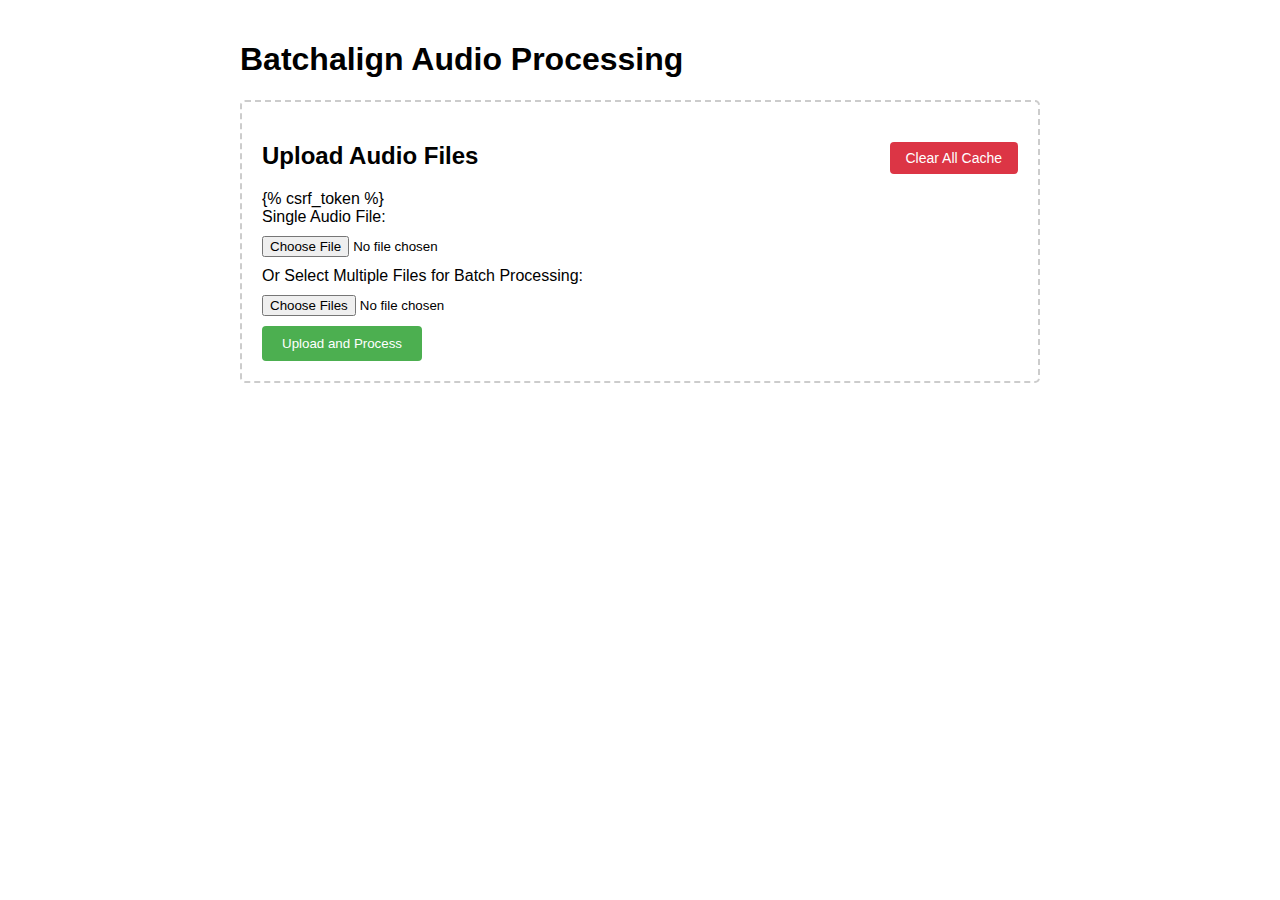
<file: batch_processor/templates/batch_processor/upload.html>
<!DOCTYPE html>
<html>
<head>
    <title>Batchalign Audio Upload</title>
    <style>
        body {
            font-family: Arial, sans-serif;
            max-width: 800px;
            margin: 0 auto;
            padding: 20px;
        }
        .upload-container {
            border: 2px dashed #ccc;
            padding: 20px;
            margin: 20px 0;
            border-radius: 5px;
        }
        .file-input {
            margin: 10px 0;
        }
        .submit-btn {
            background-color: #4CAF50;
            color: white;
            padding: 10px 20px;
            border: none;
            border-radius: 4px;
            cursor: pointer;
        }
        .submit-btn:hover {
            background-color: #45a049;
        }
        #result {
            margin-top: 20px;
            padding: 10px;
            border: 1px solid #ddd;
            border-radius: 4px;
            display: none;
        }
        .success { color: green; }
        .error { color: red; }
        .transcript-container {
            white-space: pre-wrap;
            word-wrap: break-word;
            font-family: monospace;
            background-color: #f5f5f5;
            padding: 15px;
            border-radius: 4px;
            max-height: 500px;
            overflow-y: auto;
            line-height: 1.5;
        }
        .transcript-container .speaker {
            color: #2c5282;
            font-weight: bold;
        }
        .notification {
            padding: 15px;
            margin: 20px 0;
            border-radius: 4px;
            display: flex;
            align-items: center;
            justify-content: space-between;
            animation: slideIn 0.3s ease-out;
        }
        
        .notification.info {
            background-color: #e3f2fd;
            color: #1565c0;
            border: 1px solid #90caf9;
        }
        
        .notification.success {
            background-color: #e8f5e9;
            color: #2e7d32;
            border: 1px solid #a5d6a7;
        }
        
        @keyframes slideIn {
            from {
                transform: translateY(-20px);
                opacity: 0;
            }
            to {
                transform: translateY(0);
                opacity: 1;
            }
        }
        
        .transcript-container {
            margin-top: 20px;
            white-space: pre-wrap;
            word-wrap: break-word;
            font-family: monospace;
            background-color: #f5f5f5;
            padding: 15px;
            border-radius: 4px;
            max-height: 500px;
            overflow-y: auto;
            line-height: 1.5;
        }
        
        .transcript-container .speaker {
            color: #2c5282;
            font-weight: bold;
        }

        .download-chat {
            display: inline-block;
            background-color: #2196F3;
            color: white;
            padding: 8px 16px;
            text-decoration: none;
            border-radius: 4px;
            margin-top: 10px;
            font-size: 14px;
        }
        
        .download-chat:hover {
            background-color: #1976D2;
        }

        .speaker-mapping {
            margin: 20px 0;
            padding: 15px;
            background-color: #f8f9fa;
            border-radius: 4px;
            border: 1px solid #dee2e6;
        }
        
        .speaker-map-form {
            display: grid;
            grid-template-columns: repeat(auto-fill, minmax(250px, 1fr));
            gap: 15px;
            margin-top: 15px;
            width: 100%;
        }
        
        .speaker-input-group {
            padding: 15px;
            background: white;
            border-radius: 4px;
            box-shadow: 0 1px 3px rgba(0,0,0,0.1);
            display: flex;
            flex-direction: column;
            gap: 10px;
        }
        
        .speaker-input-group label {
            display: block;
            margin-bottom: 8px;
            font-weight: bold;
            color: #2c5282;
        }
        
        .speaker-input-group input {
            width: calc(100% - 16px);  /* Account for padding */
            padding: 8px;
            margin-bottom: 8px;
            border: 1px solid #ced4da;
            border-radius: 4px;
            font-size: 14px;
            display: block;
        }

        .speaker-input-group input::placeholder {
            color: #6c757d;
            font-style: italic;
        }
        
        .apply-mapping {
            background-color: #007bff;
            color: white;
            padding: 10px 20px;
            border: none;
            border-radius: 4px;
            cursor: pointer;
            margin-top: 15px;
            font-size: 14px;
            width: auto;
            min-width: 200px;
            display: block;
            margin-left: auto;
            margin-right: auto;
        }
        
        .apply-mapping:hover {
            background-color: #0056b3;
        }
        
        .format-toggle {
            margin: 15px 0;
            display: flex;
            gap: 0;
            width: fit-content;
        }
        
        .format-toggle button {
            padding: 8px 16px;
            border: 1px solid #dee2e6;
            background: white;
            cursor: pointer;
            font-size: 14px;
            transition: all 0.2s;
        }
        
        .format-toggle button.active {
            background-color: #007bff;
            color: white;
            border-color: #007bff;
        }
        
        .format-toggle button:first-child {
            border-radius: 4px 0 0 4px;
        }
        
        .format-toggle button:last-child {
            border-radius: 0 4px 4px 0;
        }

        .speaker-help {
            font-size: 13px;
            color: #666;
            margin: 5px 0;
        }

        .clear-cache-btn {
            background-color: #dc3545;
            color: white;
            padding: 8px 16px;
            border: none;
            border-radius: 4px;
            cursor: pointer;
            float: right;
            font-size: 14px;
        }
        
        .clear-cache-btn:hover {
            background-color: #c82333;
        }
    </style>
</head>
<body>
    <h1>Batchalign Audio Processing</h1>
    
    <div class="upload-container">
        <h2>Upload Audio Files <button onclick="clearCache()" class="clear-cache-btn">Clear All Cache</button></h2>
        <form method="post" enctype="multipart/form-data" id="uploadForm">
            {% csrf_token %}
            
            <div>
                <label for="audio_file">Single Audio File:</label><br>
                <input type="file" name="audio_file" id="audio_file" class="file-input" accept="audio/*">
            </div>
            
            <div>
                <label for="input_folder">Or Select Multiple Files for Batch Processing:</label><br>
                <input type="file" name="input_folder" id="input_folder" multiple class="file-input" accept="audio/*">
            </div>
            
            <button type="submit" class="submit-btn">Upload and Process</button>
        </form>
    </div>

    <div id="result"></div>

    <script>
        function createSpeakerMappingUI(speakers, transcriptId, existingMappings = {}) {
            const container = document.createElement('div');
            container.className = 'speaker-mapping';
            container.innerHTML = `
                <h3>Map Speakers to CHAT Format</h3>
                <div class="speaker-help">Rename speakers to CHAT format roles (e.g. MOT for Mother, CHI for Child)</div>
                <form class="speaker-map-form">
                    ${speakers.map(speaker => {
                        const existing = existingMappings[speaker] || {};
                        return `
                            <div class="speaker-input-group">
                                <label>Speaker: ${speaker}</label>
                                <input type="text" placeholder="Role (e.g. MOT, CHI)" 
                                       class="role" data-speaker="${speaker}"
                                       value="${existing.role || ''}" required>
                            </div>
                        `;
                    }).join('')}
                    <button type="submit" class="apply-mapping">Update Speaker Mapping</button>
                </form>`;

            container.querySelector('form').addEventListener('submit', async (e) => {
                e.preventDefault();
                const mappings = {};
                speakers.forEach(speaker => {
                    const roleInput = container.querySelector(`.role[data-speaker="${speaker}"]`);
                    mappings[speaker] = {
                        role: roleInput.value.toUpperCase(),
                        display_name: roleInput.value
                    };
                });

                try {
                    const response = await fetch(`/update-speaker-mapping/${transcriptId}/`, {
                        method: 'POST',
                        headers: {
                            'Content-Type': 'application/json',
                            'X-CSRFToken': document.querySelector('[name=csrfmiddlewaretoken]').value
                        },
                        body: JSON.stringify({ mappings })
                    });
                    const data = await response.json();
                    if (data.status === 'success') {
                        const chatContent = document.querySelector('.chat-content');
                        chatContent.textContent = data.chat_content;
                        // Always show CHAT format after updating
                        toggleFormat('chat');
                    }
                } catch (error) {
                    console.error('Error updating speaker mapping:', error);
                }
            });

            return container;
        }

        document.getElementById('uploadForm').onsubmit = function(e) {
            e.preventDefault();
            
            const formData = new FormData(this);
            const resultDiv = document.getElementById('result');
            resultDiv.style.display = 'block';
            resultDiv.innerHTML = `
                <div class="notification info">
                    <span>Processing... Please wait.</span>
                </div>
            `;
            
            fetch(this.action || window.location.href, {
                method: 'POST',
                body: formData,
                credentials: 'same-origin'
            })
            .then(response => response.json())
            .then(data => {
                if (data.status === 'success') {
                    let notificationHtml = '';
                    if (data.message) {
                        notificationHtml = `
                            <div class="notification info">
                                <span>📋 ${data.message}</span>
                            </div>
                        `;
                    }
                    
                    const speakerMappingUI = createSpeakerMappingUI(
                        data.speakers, 
                        data.transcript_id,
                        data.existing_mappings
                    );
                    
                    resultDiv.innerHTML = `
                        ${notificationHtml}
                        <div class="success">
                            <h3>Processing Completed Successfully!</h3>
                            <div class="speaker-mapping-container"></div>
                            <div class="format-toggle">
                                <button onclick="toggleFormat('chat')" class="active">CHAT Format</button>
                                <button onclick="toggleFormat('raw')" ${!data.raw_content ? 'disabled' : ''}>Raw Format</button>
                            </div>
                            ${data.raw_content ? 
                                `<div class="raw-content transcript-container" style="display: none">${data.raw_content}</div>` : ''}
                            <div class="chat-content transcript-container">${data.chat_content}</div>
                        </div>`;
                    
                    resultDiv.querySelector('.speaker-mapping-container').appendChild(speakerMappingUI);
                    
                } else if (data.status === 'batch_completed') {
                    const results = data.results.map(result => {
                        let statusIcon = result.status === 'success' ? '✅' : '❌';
                        let statusMessage = result.message ? ` (${result.message})` : '';
                        let speakerMapping = '';
                        if (result.status === 'success') {
                            speakerMapping = createSpeakerMappingUI(
                                result.speakers, 
                                result.transcript_id,
                                result.existing_mappings
                            ).outerHTML;
                        }
                        return `
                            <li class="${result.status}">
                                ${statusIcon} ${result.file}: ${result.status}${statusMessage}
                                ${speakerMapping}
                            </li>`;
                    }).join('');
                    
                    resultDiv.innerHTML = `
                        <div>
                            <h3>Batch Processing Results:</h3>
                            <ul>${results}</ul>
                        </div>`;
                } else {
                    resultDiv.innerHTML = `
                        <div class="notification error">
                            <span>❌ ${data.message || 'An error occurred during processing.'}</span>
                        </div>`;
                }
            })
            .catch(error => {
                resultDiv.innerHTML = `
                    <div class="notification error">
                        <span>❌ An error occurred while uploading or processing the file.</span>
                    </div>`;
            });
        };

        async function clearCache() {
            if (!confirm('Are you sure you want to clear all processed files and transcripts? This cannot be undone.')) {
                return;
            }
            
            try {
                const response = await fetch('/clear-cache/', {
                    method: 'POST',
                    headers: {
                        'X-CSRFToken': document.querySelector('[name=csrfmiddlewaretoken]').value
                    }
                });
                const data = await response.json();
                
                if (data.status === 'success') {
                    document.getElementById('result').innerHTML = `
                        <div class="notification success">
                            <span>✅ ${data.message}</span>
                        </div>
                    `;
                    // Clear file inputs
                    document.getElementById('audio_file').value = '';
                    document.getElementById('input_folder').value = '';
                } else {
                    document.getElementById('result').innerHTML = `
                        <div class="notification error">
                            <span>❌ ${data.message}</span>
                        </div>
                    `;
                }
            } catch (error) {
                document.getElementById('result').innerHTML = `
                    <div class="notification error">
                        <span>❌ An error occurred while clearing cache</span>
                    </div>
                `;
            }
        }

        function toggleFormat(format) {
            const rawContent = document.querySelector('.raw-content');
            const chatContent = document.querySelector('.chat-content');
            const buttons = document.querySelectorAll('.format-toggle button');
            
            if (format === 'raw') {
                rawContent.style.display = 'block';
                chatContent.style.display = 'none';
                buttons[1].classList.add('active');
                buttons[0].classList.remove('active');
            } else {
                rawContent.style.display = 'none';
                chatContent.style.display = 'block';
                buttons[0].classList.add('active');
                buttons[1].classList.remove('active');
            }
        }

        // Prevent both upload inputs from being used simultaneously
        document.getElementById('audio_file').onchange = function() {
            document.getElementById('input_folder').value = '';
        };
        document.getElementById('input_folder').onchange = function() {
            document.getElementById('audio_file').value = '';
        };
    </script>
</body>
</html>
</file>
